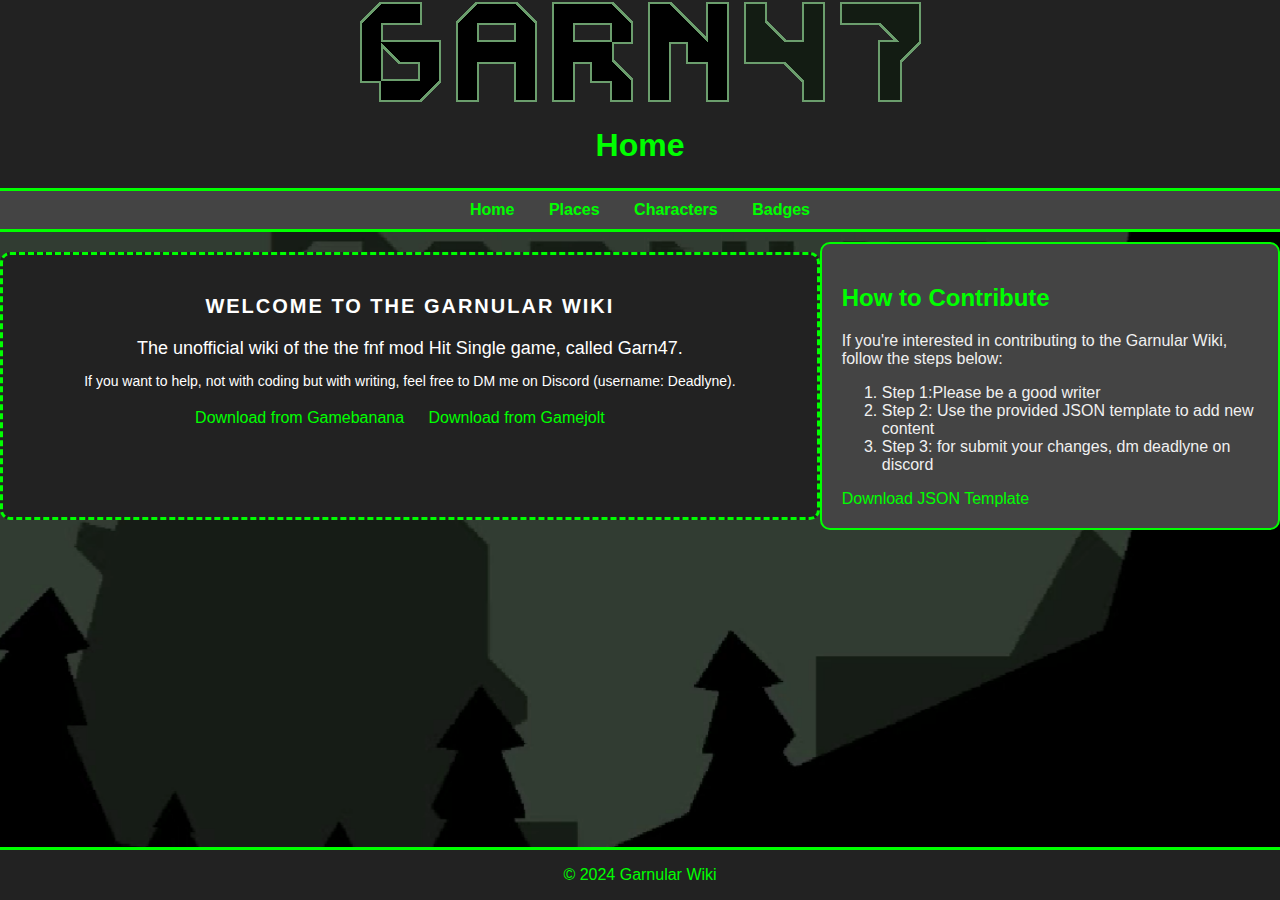
<file: index.html>
<!DOCTYPE html>
<html lang="en">
<head>
    <meta charset="UTF-8">
    <meta name="viewport" content="width=device-width, initial-scale=1.0">
    <title>Home - The Garnular Wiki</title>
    <link href="style.css" rel="stylesheet" type="text/css" media="all">
    <link rel="shortcut icon" type="x-icon" href="garn.png">
</head>
<body>
    <header>
        <img src="images/web/Logo.png" alt="Bannière du Wiki">
        <h1>Home</h1>
    </header>

    <nav>
        <a href="index.html">Home</a>
        <a href="places.html">Places</a>
        <a href="characters.html">Characters</a> <!-- Lien vers la page Characters -->
        <a href="badges.html">Badges</a>
    </nav>
    
    <div class="content-wrapper">
        <div class="content-block">
            <p class="fancy-text">Welcome to the Garnular Wiki</p>
            <p class="game-description">The unofficial wiki of the the fnf mod Hit Single game, called Garn47.</p>
            <p class="help-text">If you want to help, not with coding but with writing, feel free to DM me on Discord (username: Deadlyne).</p>
            <div class="download-links">
                <a href="https://gamebanana.com/mods/395039">Download from Gamebanana</a>
                <a href="https://gamejolt.com/games/hitsingle/812299">Download from Gamejolt</a>
            </div>
        </div>

        <div class="contrib-section">
            <h2>How to Contribute</h2>
            <p>If you're interested in contributing to the Garnular Wiki, follow the steps below:</p>
            <ol>
                <li>Step 1:Please be a good writer</li>
                <li>Step 2: Use the provided JSON template to add new content</li>
                <li>Step 3: for submit your changes, dm deadlyne on discord</li>
            </ol>
            <a href="data/template.json" download class="json-template">Download JSON Template</a>
        </div>
    </div>

    <footer>
        <p>&copy; 2024 Garnular Wiki</p>
    </footer>

</body>
</html>
</file>
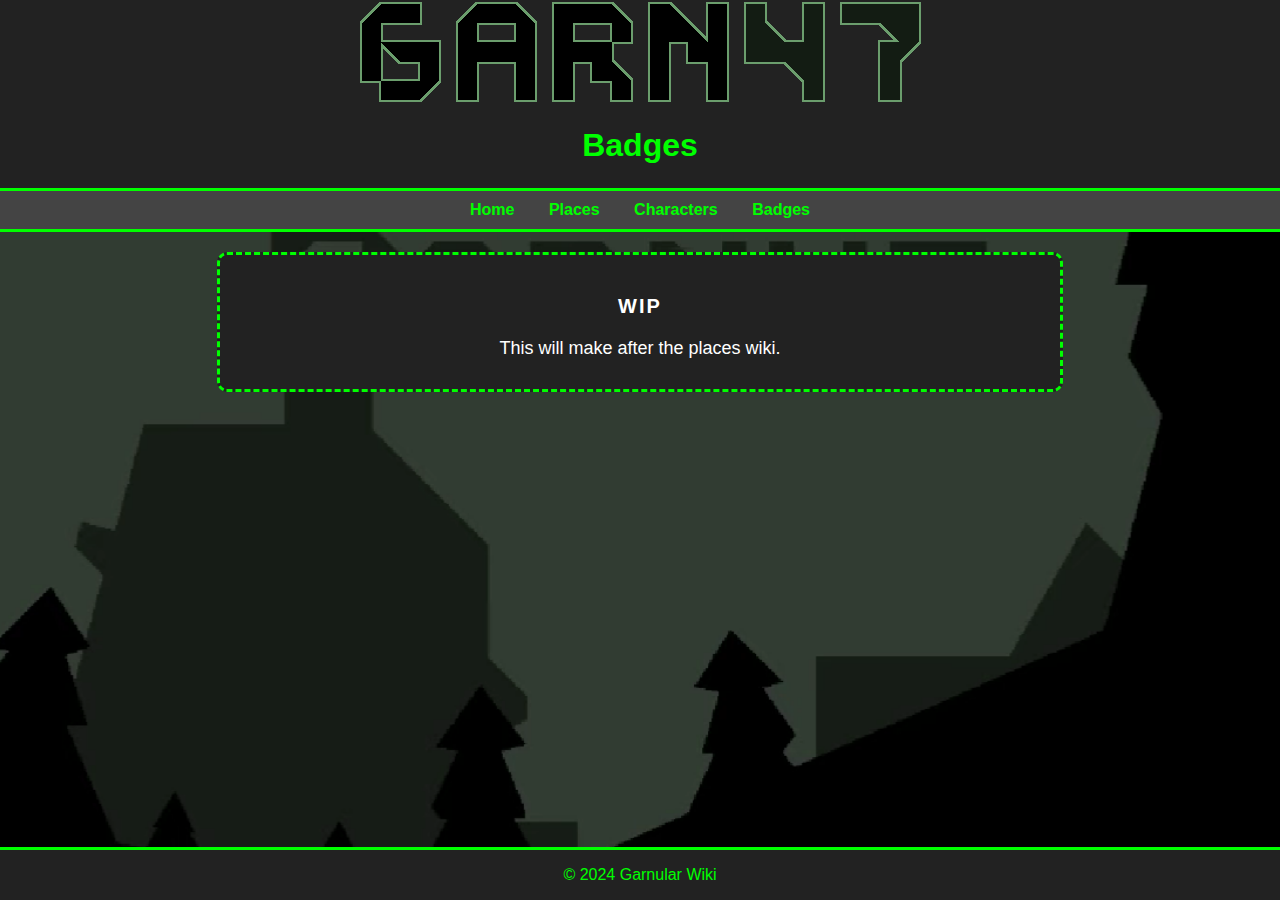
<file: badges.html>
<!DOCTYPE html>
<html lang="en">
<head>
    <meta charset="UTF-8">
    <meta name="viewport" content="width=device-width, initial-scale=1.0">
    <title>Badges - The Garnular Wiki</title>
    <link href="style.css" rel="stylesheet" type="text/css" media="all">
    <link rel="shortcut icon" type="x-icon" href="garn.png">
</head>
<body>
    <header>
        <img src="images/web/Logo.png" alt="Bannière du Wiki">
        <h1>Badges</h1>
    </header>

    <nav>
        <a href="index.html">Home</a>
        <a href="places.html">Places</a>
        <a href="characters.html">Characters</a> <!-- Lien vers la page Characters -->
        <a href="badges.html">Badges</a>
    </nav>
    
    <div class="content-wrapper">
        <div class="content-block">
            <p class="fancy-text">WIP</p>
            <p class="game-description">This will make after the places wiki.</p>
        </div>

    </div>

    <footer>
        <p>&copy; 2024 Garnular Wiki</p>
    </footer>

</body>
</html>
</file>
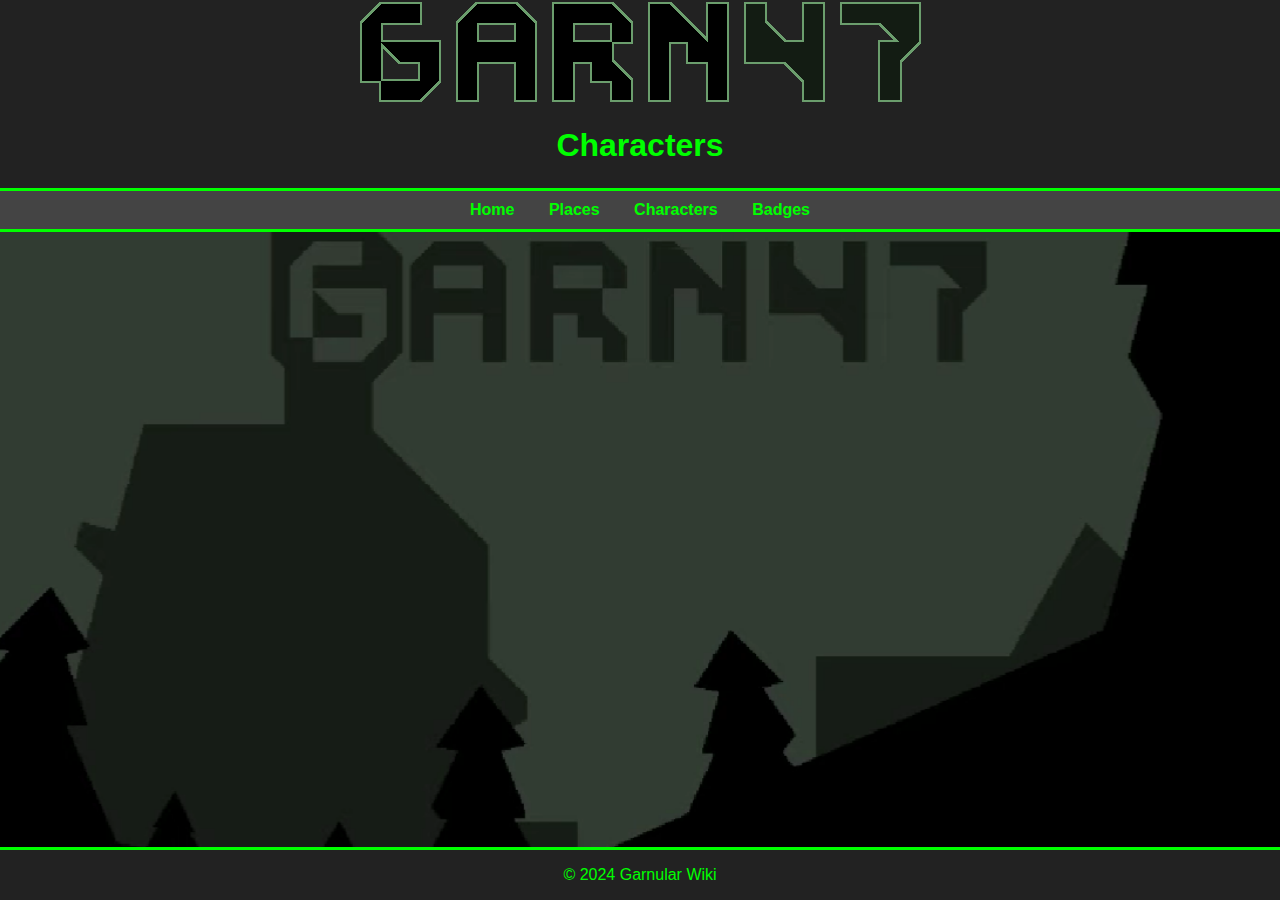
<file: character_details.html>
<!DOCTYPE html>
<html lang="en">
<head>
    <meta charset="UTF-8">
    <meta name="viewport" content="width=device-width, initial-scale=1.0">
    <title>Characters - The Garnular Wiki</title>
    <link href="style.css" rel="stylesheet" type="text/css" media="all">
    <link rel="shortcut icon" type="x-icon" href="garn.png">
</head>
<body>
    <header>
        <img src="images/web/Logo.png" alt="Bannière du Wiki">
        <h1>Characters</h1>
    </header>
    <nav>
        <a href="index.html">Home</a>
        <a href="places.html">Places</a>
        <a href="characters.html">Characters</a>
        <a href="badges.html">Badges</a>
    </nav>
    <div class="character-details">
        <!-- Character details will be dynamically added here -->
    </div>
    <footer>
        <p>&copy; 2024 Garnular Wiki</p>
    </footer>
    <script src="details_script.js"></script>
</body>
</html>
</file>
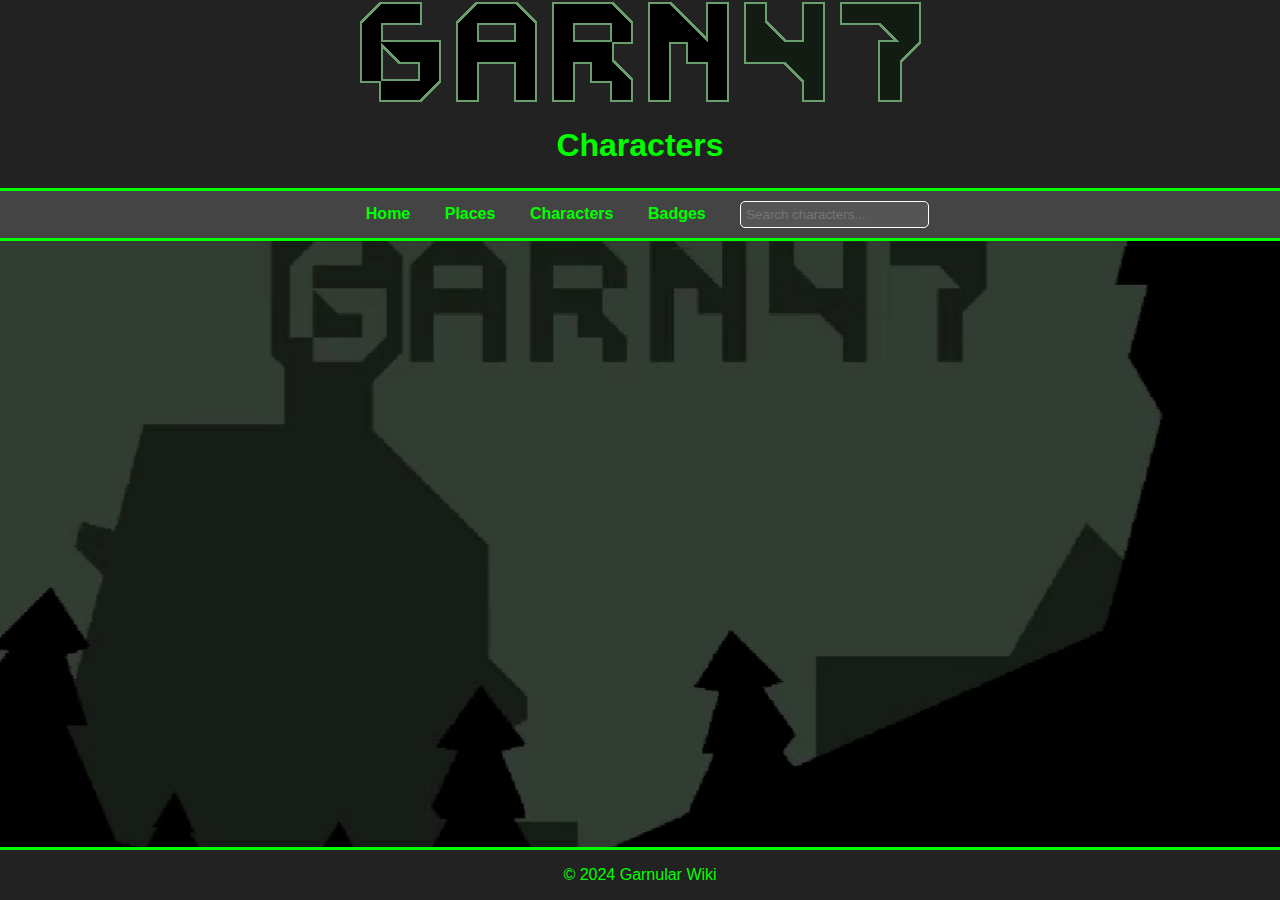
<file: characters.html>
<!DOCTYPE html>
<html lang="en">
<head>
    <meta charset="UTF-8">
    <meta name="viewport" content="width=device-width, initial-scale=1.0">
    <title>Characters - The Garnular Wiki</title>
    <link href="style.css" rel="stylesheet" type="text/css" media="all">
    <link rel="shortcut icon" type="x-icon" href="garn.png">
</head>
<body>
    <header>
        <img src="images/web/Logo.png" alt="Bannière du Wiki">
        <h1>Characters</h1>
    </header>
    <nav>
        <a href="index.html">Home</a>
        <a href="places.html">Places</a>
        <a href="characters.html">Characters</a>
        <a href="badges.html">Badges</a>
        <input type="text" id="search" placeholder="Search characters...">
    </nav>
    <main id="characters-container">
        <!-- Les personnages seront générés ici -->
    </main>
    <footer>
        <p>&copy; 2024 Garnular Wiki</p>
    </footer>
    <script src="script.js"></script>
</body>
</html>
</file>
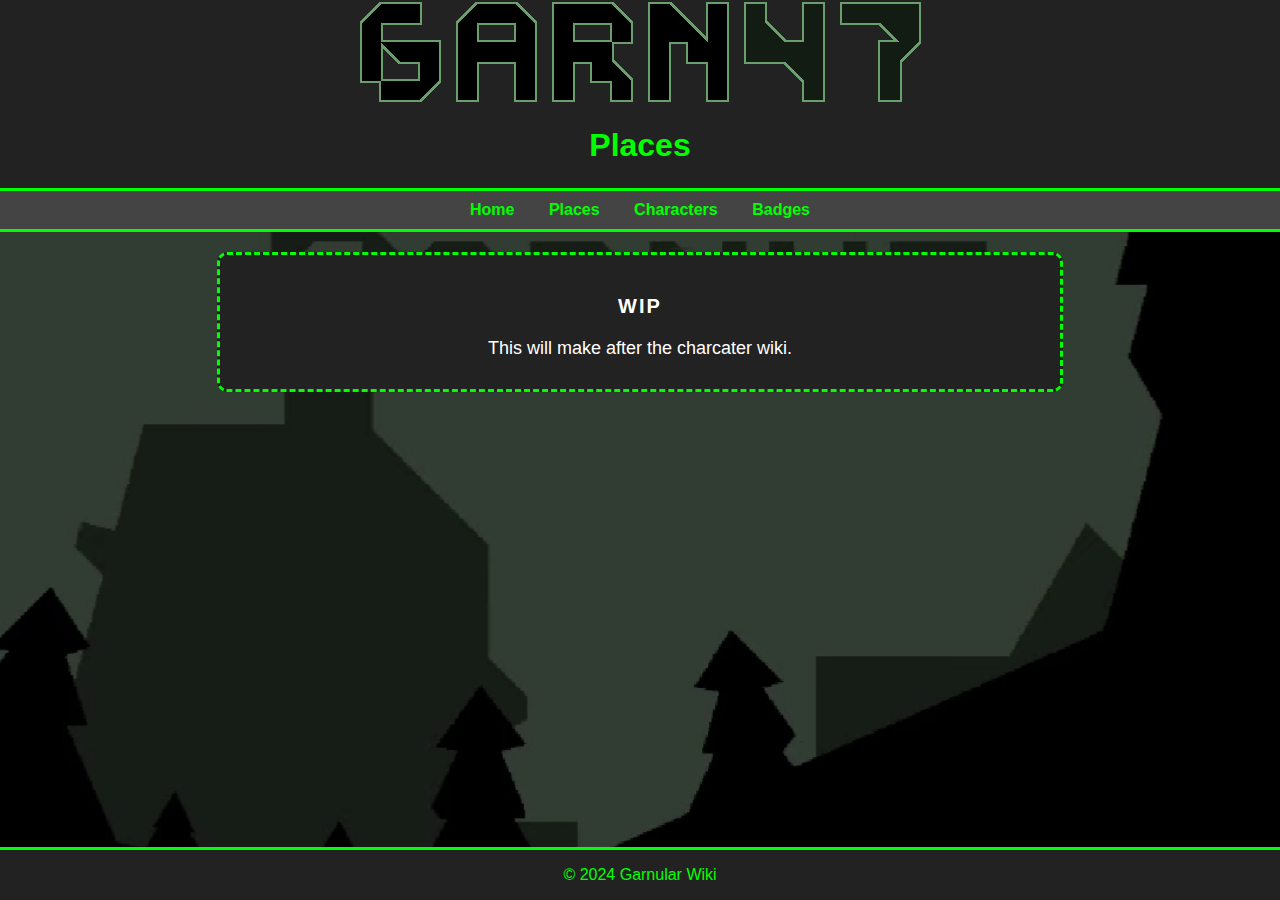
<file: places.html>
<!DOCTYPE html>
<html lang="en">
<head>
    <meta charset="UTF-8">
    <meta name="viewport" content="width=device-width, initial-scale=1.0">
    <title>Places - The Garnular Wiki</title>
    <link href="style.css" rel="stylesheet" type="text/css" media="all">
    <link rel="shortcut icon" type="x-icon" href="garn.png">
</head>
<body>
    <header>
        <img src="images/web/Logo.png" alt="Bannière du Wiki">
        <h1>Places</h1>
    </header>

    <nav>
        <a href="index.html">Home</a>
        <a href="places.html">Places</a>
        <a href="characters.html">Characters</a> <!-- Lien vers la page Characters -->
        <a href="badges.html">Badges</a>
    </nav>
    
    <div class="content-wrapper">
        <div class="content-block">
            <p class="fancy-text">WIP</p>
            <p class="game-description">This will make after the charcater wiki.</p>
        </div>

    </div>

    <footer>
        <p>&copy; 2024 Garnular Wiki</p>
    </footer>

</body>
</html>
</file>
<file: style.css>
body {
    background-color: #333; /* Fond gris foncé */
    margin: 0;
    padding: 0;
    background-image: url('images/web/image.png');
    background-size: cover; /* Adapte l'image pour qu'elle couvre tout l'écran */
    background-repeat: no-repeat; /* Empêche la répétition de l'image */
    background-attachment: fixed; /* Fixe l'image de fond lors du défilement */
    background-position: center; /* Centre l'image de fond */
    color: #c0c0c0; /* Texte gris clair pour contraste */
    font-family: Arial, sans-serif; /* Police sans serif pour meilleure lisibilité */
}

header {
    color: #00ff00; /* Vert vif */
    text-align: center;
    padding: 2px;
    background-color: #222; /* Fond encore plus foncé */
    border-bottom: 3px solid #00ff00; /* Bordure verte en bas */
}

nav {
    padding: 10px;
    text-align: center;
    background-color: #444; /* Fond gris plus foncé */
    border-bottom: 3px solid #00ff00; /* Bordure verte en bas */
}

nav a {
    color: #00ff00; /* Vert vif */
    text-decoration: none; /* Pas de soulignement */
    margin: 0 15px; /* Marge horizontale */
    font-weight: bold; /* Texte en gras */
}

nav a:hover {
    color: #00ff00; /* Blanc */
}

nav input[type="text"] {
    padding: 5px; /* Espacement interne */
    border-radius: 5px; /* Bord arrondi */
    border: 1px solid #fff; /* Bordure */
    margin-left: 15px; /* Marge à gauche pour séparer le champ de recherche des liens */
    background-color: #555; /* Couleur de fond */
    color: #fff; /* Couleur du texte */
}

main {
    padding: 20px;
    display: flex;
    flex-direction: column;
    align-items: center; /* Centre le contenu horizontalement */
}

/* Nouveau style pour la section de contribution alignés avec ceux de .character-info */
.contrib-section {
    background-color: #444; /* Fond gris foncé (même que .character-info) */
    border: 2px solid #00ff00; /* Bordure verte vif (même que .character-info) */
    border-radius: 10px; /* Coins arrondis (même que .character-info) */
    padding: 20px; /* Espace intérieur */
    max-width: 800px; /* Largeur maximale */
    color: #f0f0f0; /* Couleur du texte blanc */
    margin: 10px auto; /* Centrer et ajouter une marge verticale */
    text-align: left; /* Aligner le texte à gauche */
}

.contrib-section h2 {
    color: #00ff00; /* Couleur du titre vert vif */
}

.contrib-section a {
    color: #00ff00; /* Couleur des liens verts */
    text-decoration: none; /* Pas de soulignement */
}

.contrib-section a:hover {
    text-decoration: underline; /* Soulignement au survol */
}

.content-wrapper {
    display: flex; /* Utilisez la disposition flexbox */
}

.content-block {
    flex-grow: 1; /* Le bloc de contenu prend tout l'espace disponible */
    padding: 20px;
    background-color: #222; /* Couleur de fond encore plus foncée */
    border: 3px dashed #00ff00; /* Bordure verte vif en pointillés */
    border-radius: 10px; /* Coins arrondis */
    color: #fff; /* Couleur du texte blanc */
    margin-right: 20px; /* Marge à droite pour séparer les sections */
}

.character-details {
    display: flex;
    flex-direction: column;
    align-items: center;
}

.character-info {
    border: 2px solid #00ff00; /* Couleur de la bordure grise */
    border-radius: 10px; /* Coins arrondis de la bordure */
    padding: 20px; /* Espace intérieur autour du contenu */
    width: 100%;
    max-width: 800px; /* Largeur maximale de l'encadrement */
    margin: 10px 0; /* Marge verticale entre les éléments */
    background-color: #444; /* Couleur de fond gris foncé */
    text-align: left; /* Aligner le texte à gauche */
    color: #f0f0f0; /* Couleur du texte blanc */
    overflow: auto; /* Pour éviter que le texte ne déborde de l'encadrement */
}

.character-info img {
    float: right; /* Flotter l'image à droite */
    margin-left: 20px; /* Ajouter un espace entre l'image et le texte */
    max-width: 150px; /* Largeur maximale de l'image */
    height: auto;
    border-radius: 50%; /* Rendre l'image circulaire */
}

.character-info h2 {
    margin-top: 0; /* Supprimer la marge supérieure par défaut du titre */
}

/* Ajoutez ce nouveau style pour encadrer la description */
.description-box {
    border: 2px solid #00ff00; /* Couleur de la bordure verte */
    padding: 20px;
    width: 100%; /* Ajustez la largeur selon vos besoins */
    max-width: 400px; /* Largeur maximale */
    height: 400px; /* Hauteur fixe pour que la boîte soit carrée */
    box-sizing: border-box; /* Inclure le padding et la bordure dans la taille totale */
    background-color: #222; /* Couleur de fond encore plus foncée */
    color: #fff; /* Couleur du texte blanc */
    overflow: auto; /* Pour éviter que le texte ne déborde de la boîte */
    margin: 10px auto; /* Centre la boîte horizontalement */
    text-align: left; /* Aligne le texte à gauche */
}

.content-block {
    background-color: #222; /* Fond encore plus foncé */
    padding: 20px;
    border: 3px dashed #00ff00; /* Bordure verte vif en pointillés */
    width: 80%;
    max-width: 800px;
    margin: 20px auto; /* Centre le bloc horizontalement */
    text-align: center; /* Centre le texte à l'intérieur du bloc */
    color: #fff; /* Couleur du texte blanc */
}

.fancy-text {
    font-family: 'Segoe UI', Tahoma, Geneva, Verdana, sans-serif; /* Police */
    font-size: 20px; /* Taille de la police */
    font-weight: bold; /* Texte en gras */
    text-transform: uppercase; /* Convertit le texte en majuscules */
    letter-spacing: 2px; /* Espacement entre les lettres */
}

.game-description {
    font-size: 18px;
    margin-bottom: 10px;
}

.help-text {
    font-size: 14px;
}

.download-links {
    margin-top: 20px; /* Marge supérieure pour séparer les liens */
}

.download-links a {
    color: #00ff00; /* Couleur du texte vert */
    text-decoration: none; /* Supprime le soulignement du lien */
    margin-right: 20px; /* Marge à droite pour séparer les liens */
}

.download-links a:hover {
    text-decoration: underline; /* Soulignement au survol */
}

footer {
    color: #00ff00; /* Vert vif */
    text-align: center;
    padding: -20px;
    position: fixed;
    width: 100%;
    bottom: 0;
    background-color: #222; /* Fond encore plus foncé */
    border-top: 3px solid #00ff00; /* Bordure verte en haut */
}

h1, h2, h3 {
    font-family: Arial, sans-serif; /* Police très en gras */
}

.hidden {
    display: none;
}
</file>
